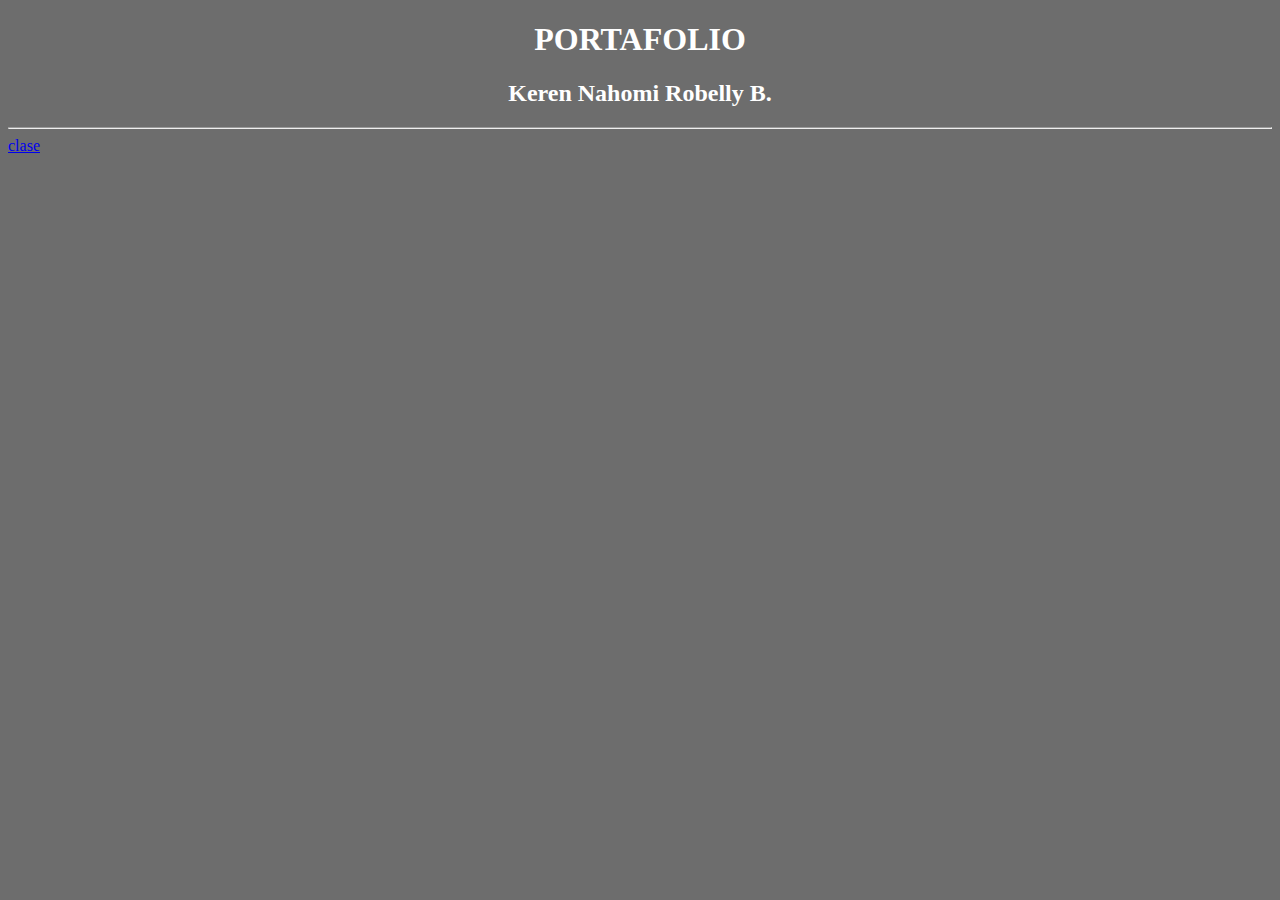
<file: index.html>
<!DOCTYPE html>
<html>
  <head>
    <meta charset="UTF-8">
    <title> pagina principal</title>

  </head>
<body style="background-color:#6D6D6D;">
<h1 style="text-align:center; color:white;" > PORTAFOLIO </h1>
<h2 style="text-align:center; color:white;"> Keren Nahomi Robelly B. </h2>
<!-- <img src=" piano.jpg" alt="piano" style="width:318px;height=480px;"> -->
<hr>

<a href="kerennahomicgi.github.io/javadeber/">clase</a>
  </body>
</html>
</file>
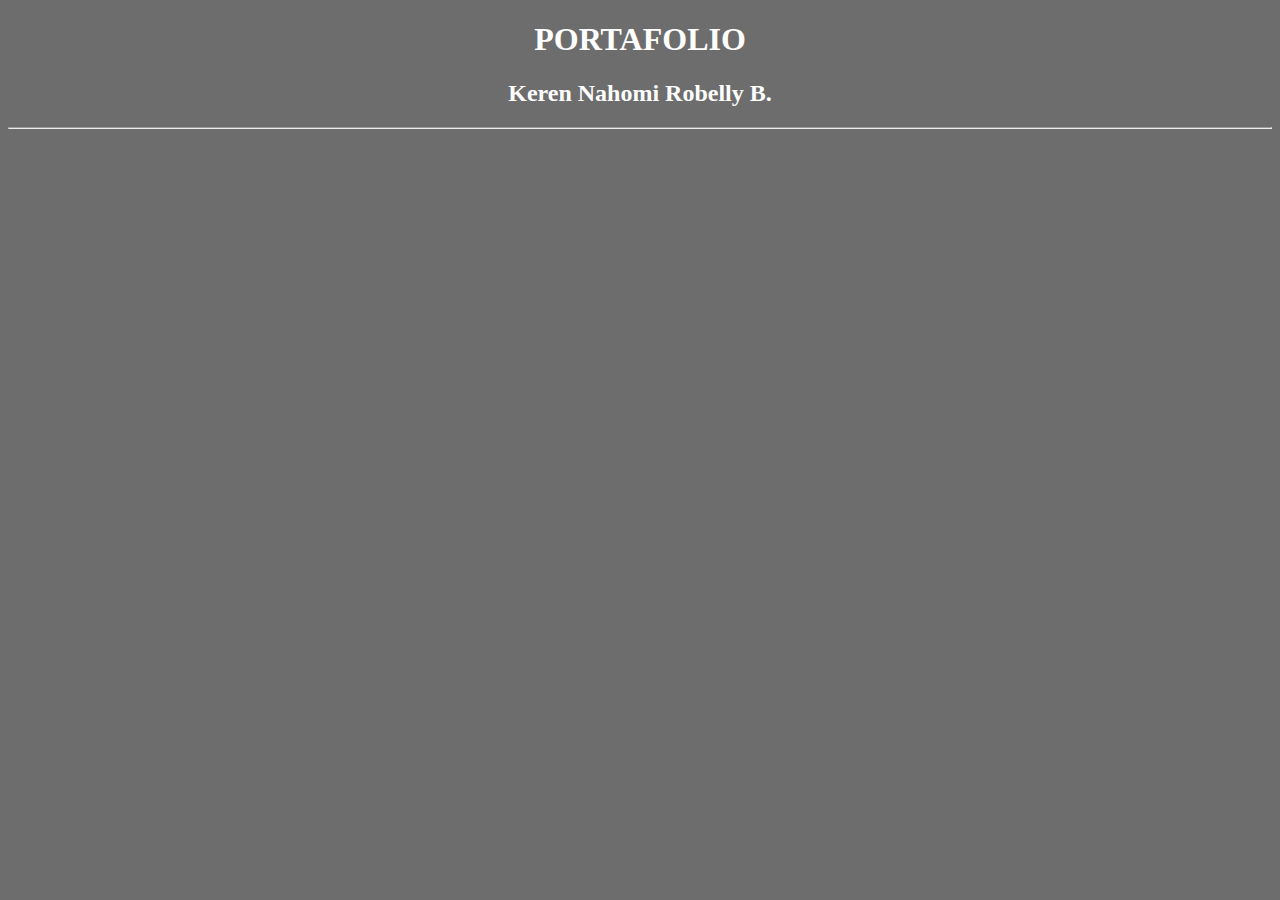
<file: index.html.html>
<!DOCTYPE html>
<html>
  <head>
    <meta charset="UTF-8">
    <title> pagina principal</title>

  </head>
<body style="background-color:#6D6D6D;">
<h1 style="text-align:center; color:white;" > PORTAFOLIO </h1>
<h2 style="text-align:center; color:white;"> Keren Nahomi Robelly B. </h2>
<!-- <img src=" piano.jpg" alt="piano" style="width:318px;height=480px;"> -->
<hr>

<!-- <a href="http://kerennahomi.github.io/resp1/">clase</a> -->
  </body>
</html>
</file>
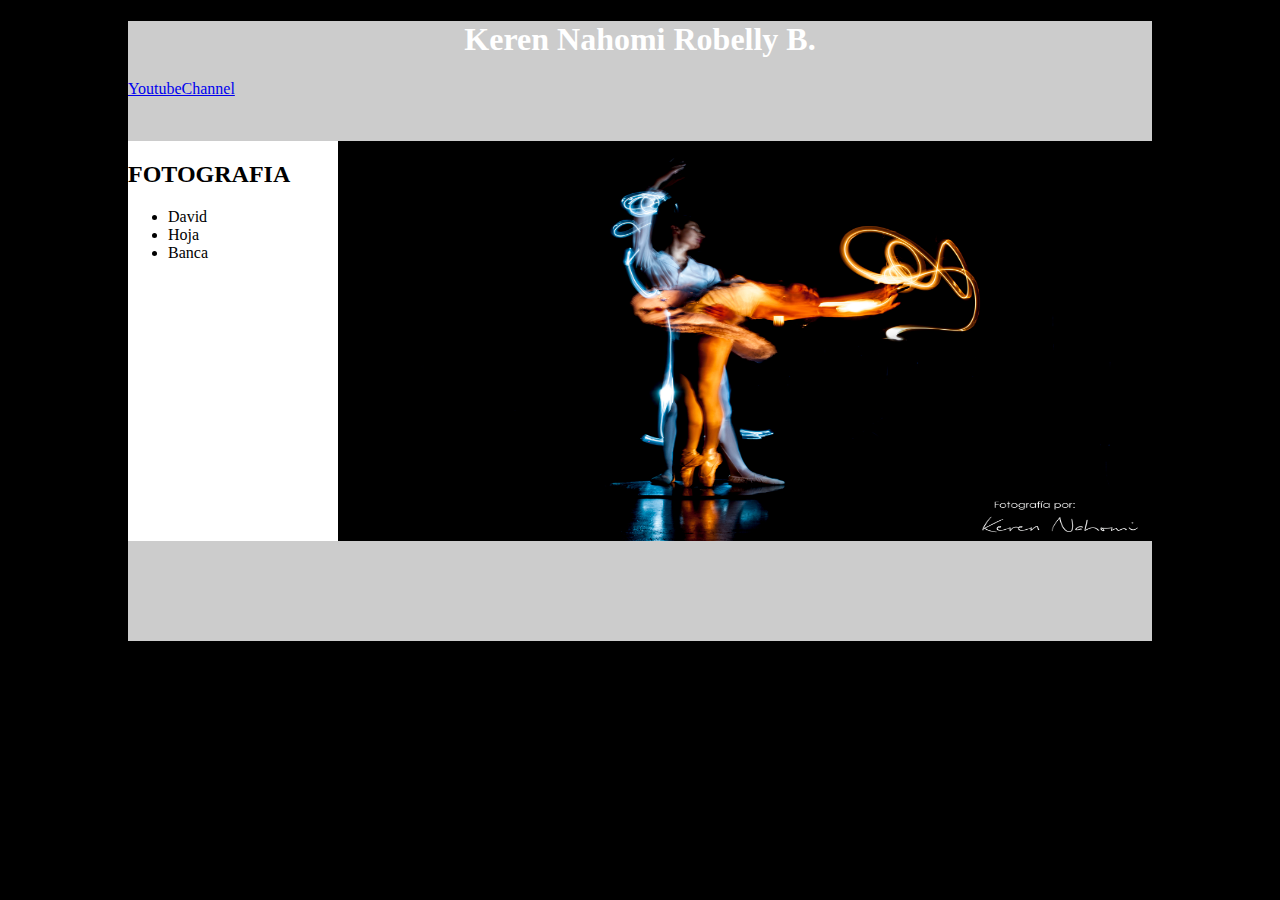
<file: javadeber/index.html.html>
<!DOCTYPE html>
<html>
<head>
<meta charset="UTF-8">
<title>Page Title</title>
   <link rel="stylesheet" type="text/css" href="css/primer.css">

   <script src="js/primer.js"></script>
</head>
<body>
    <div id="page">
        <div class="header">
          <h1 style="text-align:center; color:white;" > Keren Nahomi Robelly B.</h1>
  <p><a target="_blank" href="https://www.youtube.com/channel/UCi2sUOwsp4_oelIZjVdBS6A">YoutubeChannel</a></p>

          </div>
         <div class="content">

           <div class="side">
             <h2> FOTOGRAFIA </H2>

              <ul>
  <li onclick="cambiaImagen('David.jpg')">David</li>
  <li onclick="cambiaImagen('Hoja.jpg')">Hoja</li>
  <li onclick="cambiaImagen('Banca.jpg')">Banca</li>
</ul>
           </div>
           <div class="innerContent">
             <div id="background">
                 <img id="imgFondo" src="David.jpg" class="stretch" alt="" />
             </div>
           </div>


          </div>
         <div class="footer">
          </div>
    </div>


</body>
</html>
</file>
<file: javadeber/css/primer.css>
body{
    background-color:#000000;

}

#page{

    width:1024px;
    height:600px;
    background:#fff;
    margin:0 auto ;

}

.header{

   height:120px;
    background-color:#ccc;
}

.content{

   height:400px;
    background-color:#aaa;
}

 .side{
   float:left;
width:210px;
height:100%;
background-color:#fff;


 }

.footer{
   height:100px;
    background-color:#ccc;
}

.innerContent{
  margin-left:210px;

  height:100%;


}

#background {
    width: 100%;
    height: 100%;
    position: relative;
    left: 0px;
    top: 0px;
    z-index: 10; /* Ensure div tag stays behind content; -999 might work, too. */
}

.stretch {
    width:100%;
    height:100%;
}
</file>
